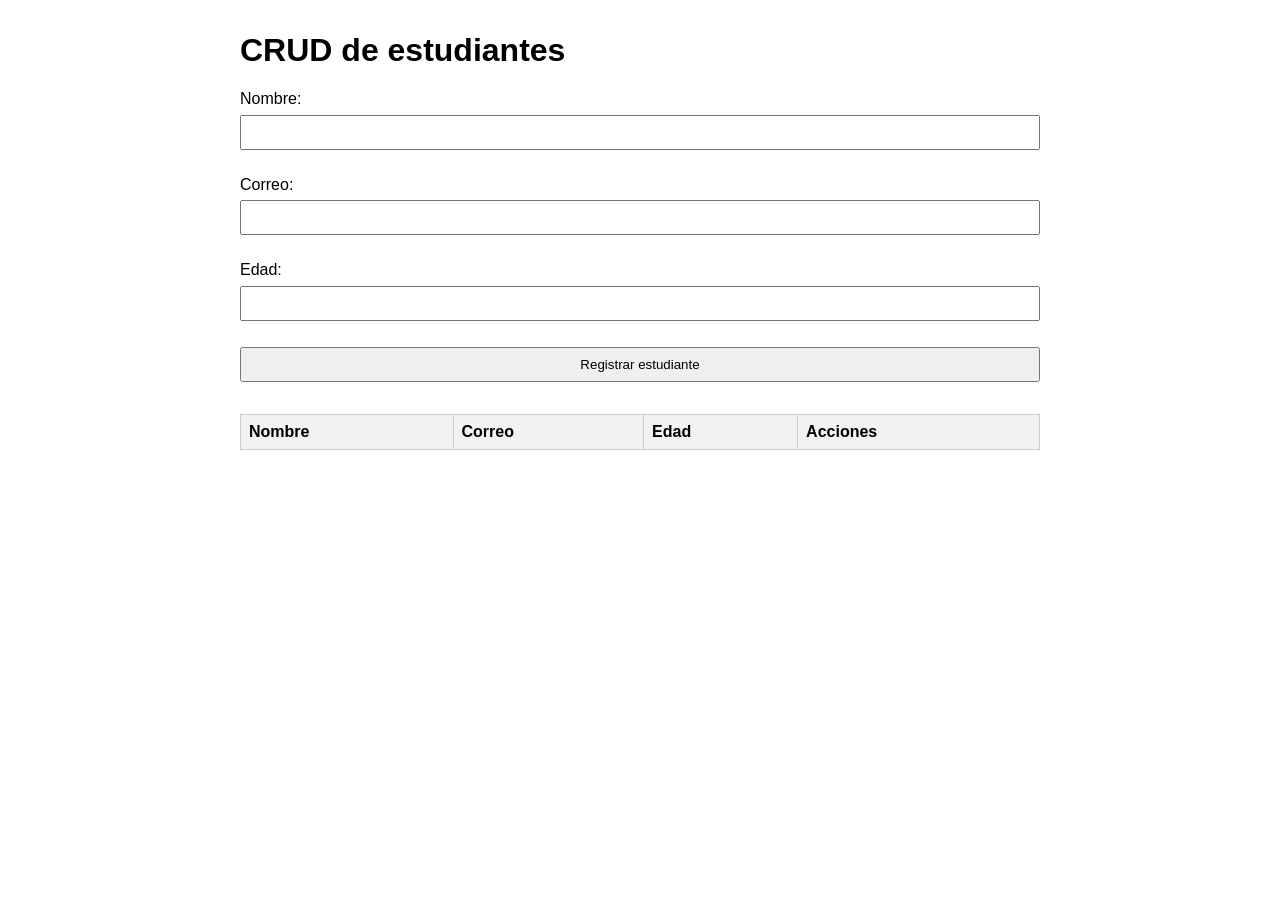
<file: index.html>
<!DOCTYPE html>
<html lang="es">
<head>
    <meta charset="UTF-8">
    <meta name="viewport" content="width=device-width, initial-scale=1.0">
    <meta http-equiv="refresh" content="0; url=ejemplos/crud-localstorage/index.html">
    <title>CRUD de estudiantes</title>
</head>
<body>
    <p>
        Abriendo el
        <a href="ejemplos/crud-localstorage/index.html">CRUD de estudiantes</a>.
    </p>
</body>
</html>
</file>
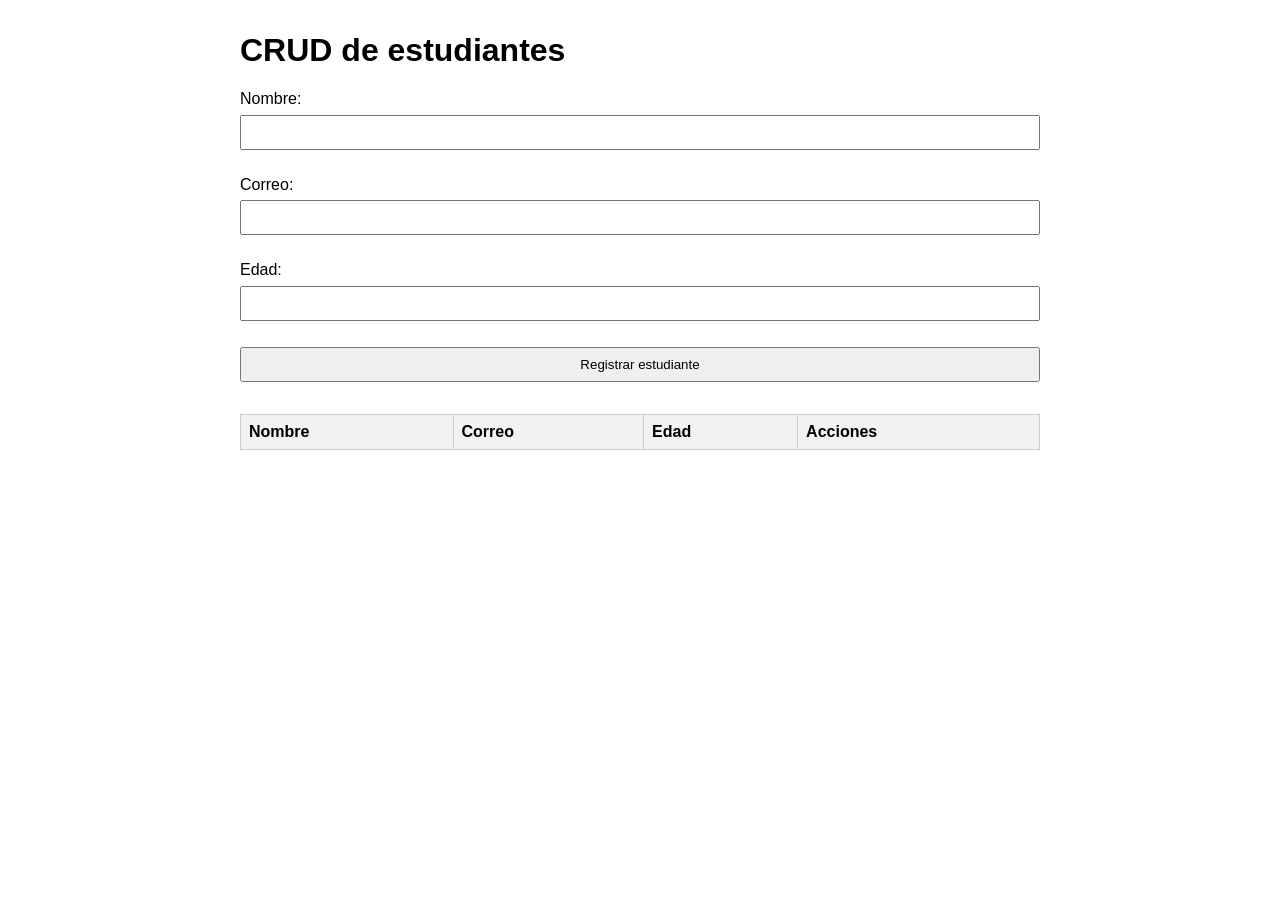
<file: ejemplos/crud-localstorage/index.html>
<!DOCTYPE html>
<html lang="es">
<head>
    <meta charset="UTF-8">
    <meta name="viewport" content="width=device-width, initial-scale=1.0">
    <title>CRUD de estudiantes con LocalStorage</title>
    <link rel="stylesheet" href="css/style.css">
</head>
<body>
    <h1>CRUD de estudiantes</h1>

    <form id="formulario">

        <label for="nombre">Nombre:</label>
        <input type="text" id="nombre">
        <small id="errorNombre"></small>

        <label for="correo">Correo:</label>
        <input type="text" id="correo">
        <small id="errorCorreo"></small>

        <label for="edad">Edad:</label>
        <input type="number" id="edad">
        <small id="errorEdad"></small>

        <button type="submit" id="btnGuardar">
            Registrar estudiante
        </button>

    </form>

    <table>

        <thead>
            <tr>
                <th>Nombre</th>
                <th>Correo</th>
                <th>Edad</th>
                <th colspan="2">Acciones</th>
            </tr>
        </thead>

        <tbody id="tablaEstudiantes"></tbody>

    </table>

    <script src="js/app.js"></script>
</body>
</html>
</file>
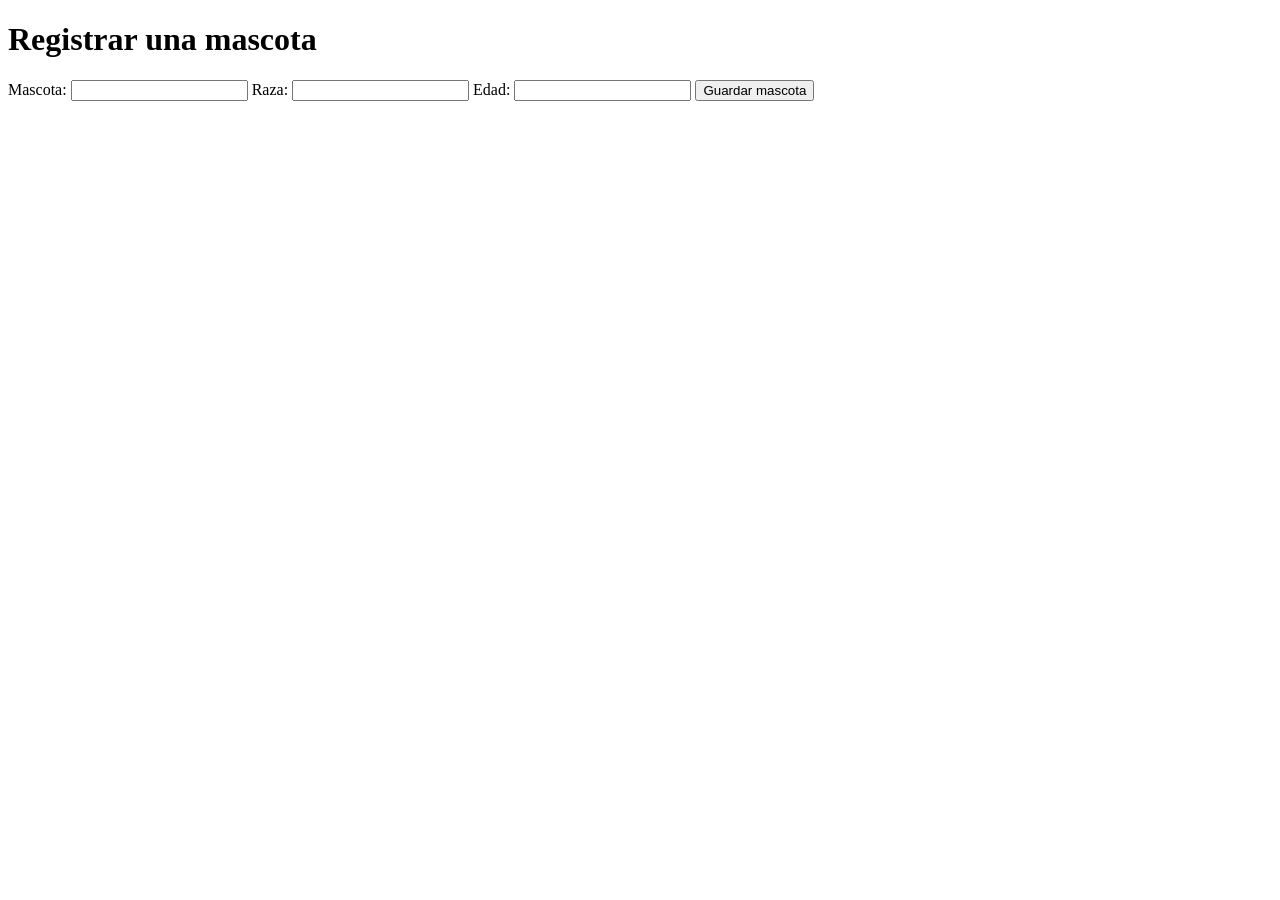
<file: ejemplos/mascota/index.html>
<!DOCTYPE html>
<html lang="es">
<head>
    <meta charset="UTF-8">
    <meta name="viewport" content="width=device-width, initial-scale=1.0">
    <title>Ejemplo: guardar un objeto (mascota)</title>
</head>
<body>
    <h1>Registrar una mascota</h1>

    <form id="formMascota">
        <label for="mascota">Mascota:</label>
        <input type="text" id="mascota" name="mascota">

        <label for="raza">Raza:</label>
        <input type="text" id="raza" name="raza">

        <label for="edad">Edad:</label>
        <input type="number" id="edad" name="edad" min="0">

        <button type="submit">Guardar mascota</button>
    </form>

    <script src="app.js"></script>
</body>
</html>
</file>
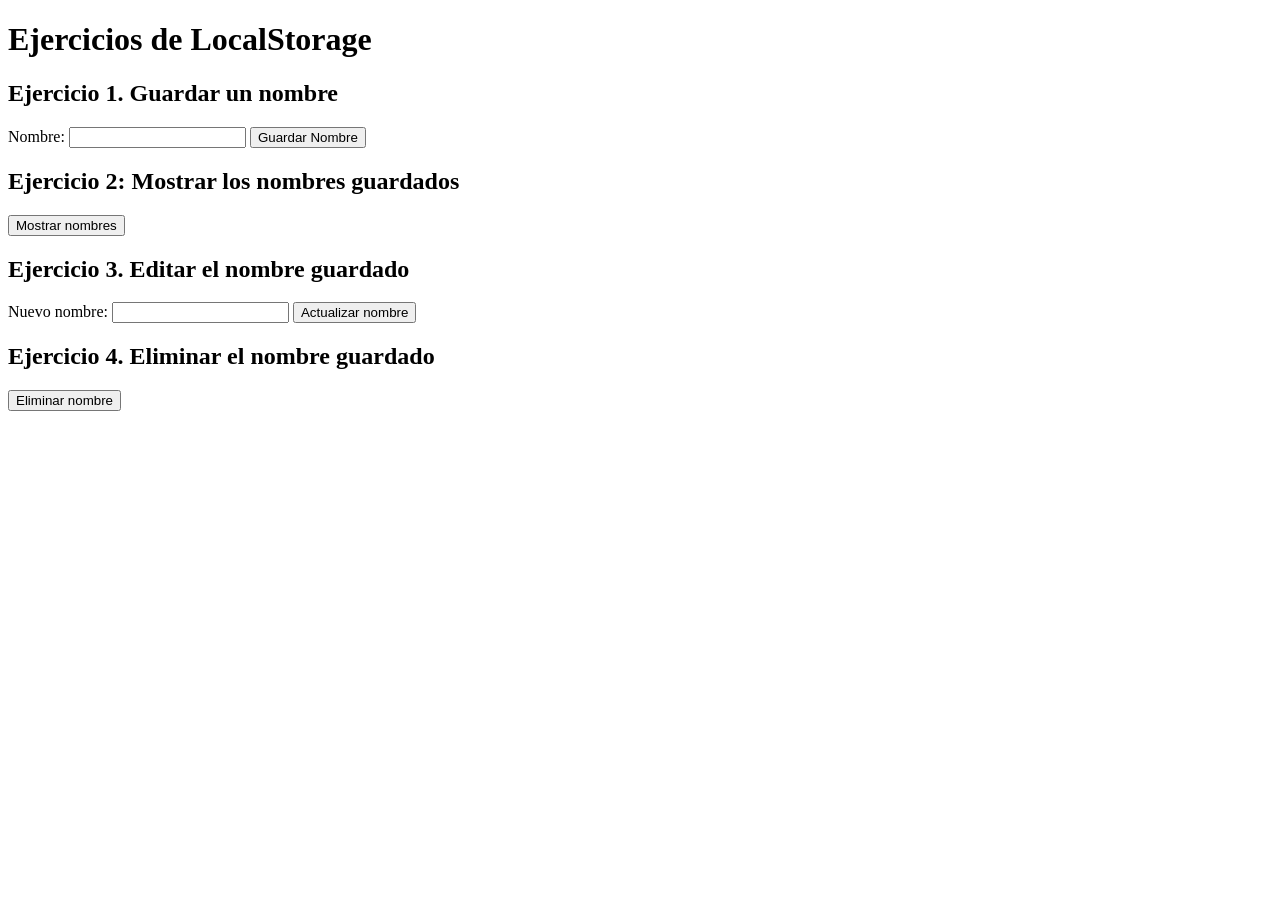
<file: ejercicios/localstorage_explicacion/index.html>
<!DOCTYPE html>
<html lang="es">
<head>
    <meta charset="UTF-8">
    <meta name="viewport" content="width=device-width, initial-scale=1.0">
    <title>Ejercicios independientes de LocalStorage</title>
</head>
<body>
    <h1>Ejercicios de LocalStorage</h1>

    <section>
        <h2>Ejercicio 1. Guardar un nombre</h2>
        <form action="">
            <label for="nombreGuardar">Nombre:</label>
            <input type="text" id="nombreGuardar">
            <button type="button" onclick="guardarNombre()">Guardar Nombre</button>
        </form>
        <p id="resultadoGuardar"></p>
    </section>

    <section>
        <h2>Ejercicio 2: Mostrar los nombres guardados</h2>
        <form action="">
            <button type="button" onclick="mostrarNombre()">Mostrar nombres</button>
        </form>
        <ul id="resultadoMostrar"></ul>
    </section>

    <section>
        <h2>Ejercicio 3. Editar el nombre guardado</h2>
        <form id="formEditar">
            <label for="nombreEditar">Nuevo nombre:</label>
            <input id="nombreEditar" type="text">
            <button type="submit">Actualizar nombre</button>
        </form>
        <p id="resultadoEditar"></p>
    </section>

    <section>
        <h2>Ejercicio 4. Eliminar el nombre guardado</h2>
        <form id="formEliminar">
            <button type="submit">Eliminar nombre</button>
        </form>
        <p id="resultadoEliminar"></p>
    </section>

    <script src="app.js"></script>
</body>
</html>
</file>
<file: ejemplos/crud-localstorage/css/style.css>
body {
    font-family: Arial, sans-serif;
    max-width: 800px;
    margin: 2rem auto;
    padding: 0 1rem;
}

form {
    display: flex;
    flex-direction: column;
    gap: 0.4rem;
    margin-bottom: 2rem;
}

input {
    padding: 0.5rem;
}

small {
    color: #c0392b;
    min-height: 1em;
}

button {
    padding: 0.5rem 1rem;
    cursor: pointer;
}

table {
    width: 100%;
    border-collapse: collapse;
}

th, td {
    border: 1px solid #ccc;
    padding: 0.5rem;
    text-align: left;
}

th {
    background: #f2f2f2;
}
</file>
